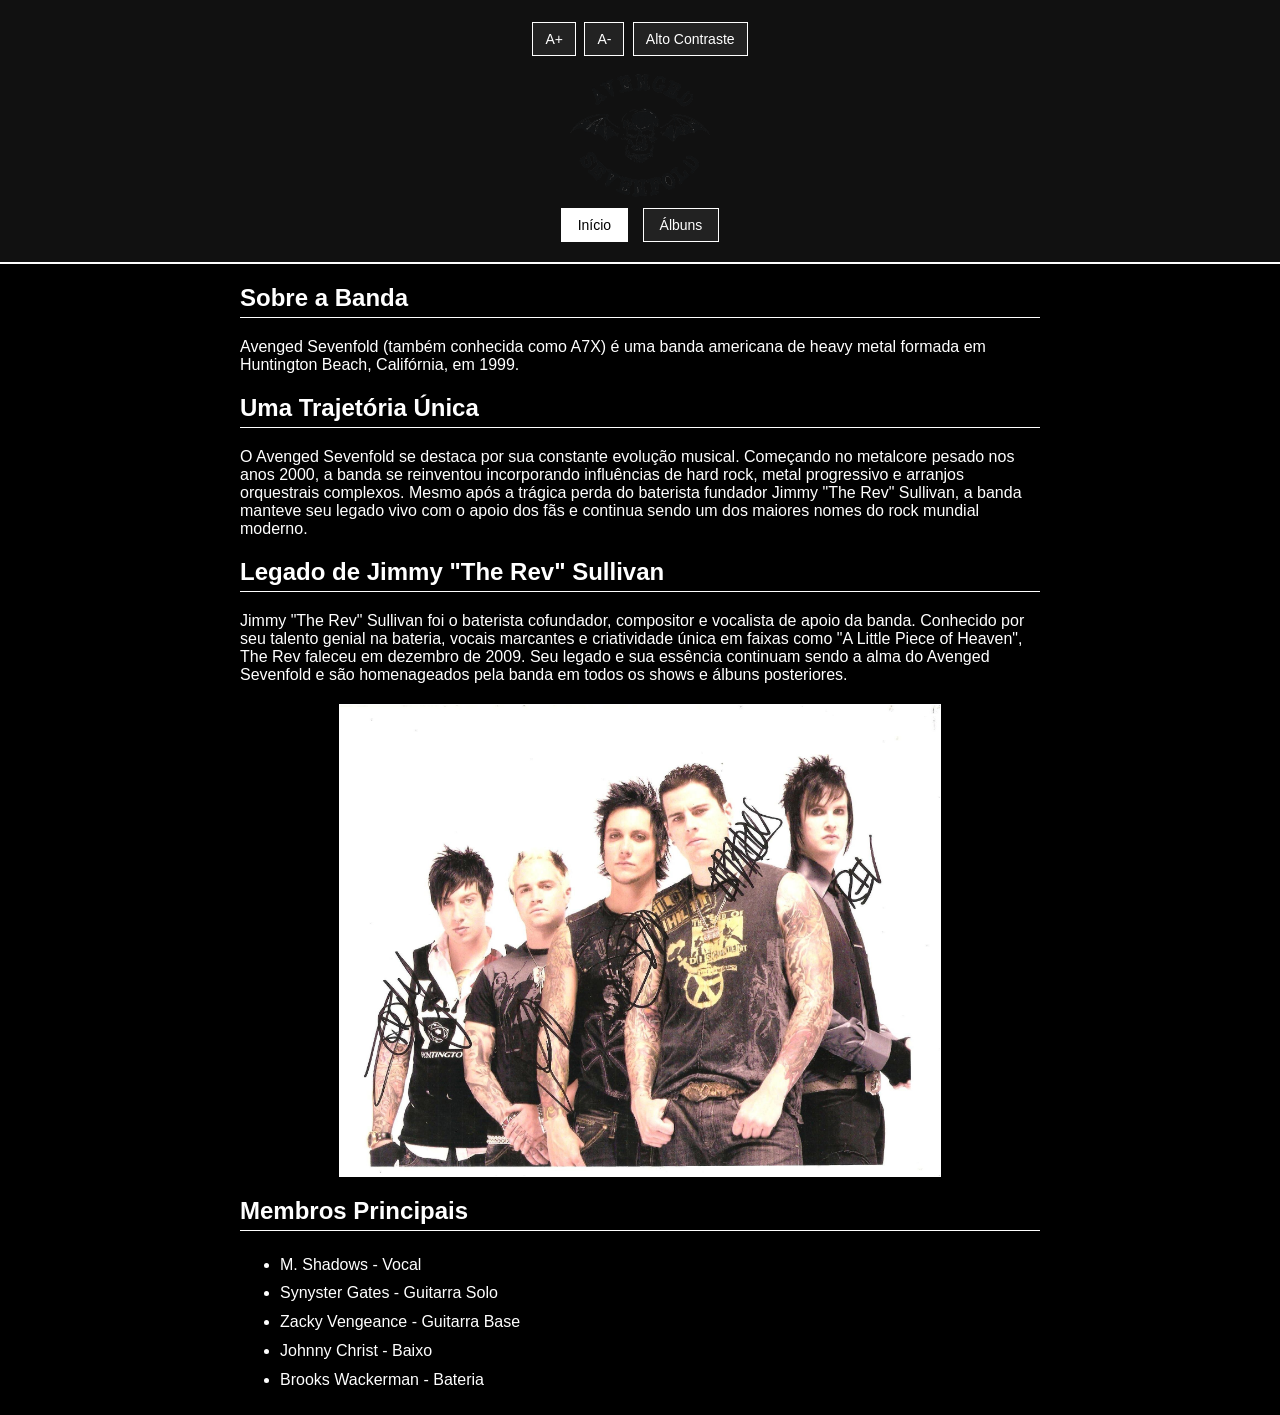
<file: index.html>
<!DOCTYPE html>
<html lang="pt-BR">
<head>
  <meta charset="UTF-8">
  <title>Avenged Sevenfold</title>
  <style>
    body {
      font-family: Arial, sans-serif;
      background-color: #000000;
      color: #ffffff;
      margin: 0;
      padding: 0;
      font-size: 16px;
    }

    body.alto-contraste {
      background-color: #ffffff !important;
      color: #000000 !important;
    }

    header {
      background-color: #111111;
      padding: 20px;
      text-align: center;
      border-bottom: 2px solid #ffffff;
    }

    body.alto-contraste header {
      background-color: #eeeeee !important;
      border-bottom: 2px solid #000000 !important;
    }

    .acessibilidade {
      margin-bottom: 15px;
    }

    .acessibilidade button {
      background-color: #222222;
      color: #ffffff;
      border: 1px solid #ffffff;
      padding: 8px 12px;
      margin: 2px;
      cursor: pointer;
      font-size: 14px;
    }

    body.alto-contraste .acessibilidade button {
      background-color: #ffffff !important;
      color: #000000 !important;
      border: 2px solid #000000 !important;
    }

    .logo-img {
      max-width: 200px;
      height: auto;
      display: block;
      margin: 0 auto 10px auto;
    }

    input[type="radio"] {
      display: none;
    }

    .menu-btn {
      background-color: #222222;
      color: #ffffff;
      border: 1px solid #ffffff;
      padding: 8px 16px;
      margin: 0 5px;
      cursor: pointer;
      font-size: 14px;
      display: inline-block;
    }

    body.alto-contraste .menu-btn {
      background-color: #ffffff !important;
      color: #000000 !important;
      border: 2px solid #000000 !important;
    }

    #aba-inicio:checked ~ header label[for="aba-inicio"],
    #aba-albuns:checked ~ header label[for="aba-albuns"] {
      background-color: #ffffff;
      color: #000000;
    }

    body.alto-contraste #aba-inicio:checked ~ header label[for="aba-inicio"],
    body.alto-contraste #aba-albuns:checked ~ header label[for="aba-albuns"] {
      background-color: #000000 !important;
      color: #ffffff !important;
    }

    main {
      max-width: 800px;
      margin: 20px auto;
      padding: 0 20px;
    }

    .pagina {
      display: none;
    }

    #aba-inicio:checked ~ main #conteudo-inicio {
      display: block;
    }

    #aba-albuns:checked ~ main #conteudo-albuns {
      display: block;
    }

    h2 {
      border-bottom: 1px solid #ffffff;
      padding-bottom: 5px;
    }

    body.alto-contraste h2 {
      border-bottom: 1px solid #000000 !important;
    }

    .foto-banda {
      width: 100%;
      max-width: 600px;
      display: block;
      margin: 20px auto;
      border: 1px solid #ffffff;
    }

    body.alto-contraste .foto-banda {
      border: 1px solid #000000 !important;
    }

    ul {
      line-height: 1.8;
    }

    .album {
      background-color: #111111;
      padding: 15px;
      margin-bottom: 15px;
      border-left: 4px solid #ffffff;
    }

    body.alto-contraste .album {
      background-color: #e0e0e0 !important;
      color: #000000 !important;
      border-left: 4px solid #000000 !important;
    }

    body.alto-contraste .album h3 {
      color: #000000 !important;
    }

    .album h3 {
      margin-top: 0;
    }
  </style>
</head>
<body>

  <input type="radio" id="aba-inicio" name="navegacao" checked>
  <input type="radio" id="aba-albuns" name="navegacao">

  <header>
    <div class="acessibilidade">
      <button onclick="mudarFonte(2)">A+</button>
      <button onclick="mudarFonte(-2)">A-</button>
      <button onclick="alternarContraste()">Alto Contraste</button>
    </div>
    
    <img src="avenged.png" alt="Logo Avenged Sevenfold" class="logo-img">

    <nav>
      <label for="aba-inicio" class="menu-btn">Início</label>
      <label for="aba-albuns" class="menu-btn">Álbuns</label>
    </nav>
  </header>

  <main>
    <div id="conteudo-inicio" class="pagina">
      <h2>Sobre a Banda</h2>
      <p>Avenged Sevenfold (também conhecida como A7X) é uma banda americana de heavy metal formada em Huntington Beach, Califórnia, em 1999.</p>

      <h2>Uma Trajetória Única</h2>
      <p>O Avenged Sevenfold se destaca por sua constante evolução musical. Começando no metalcore pesado nos anos 2000, a banda se reinventou incorporando influências de hard rock, metal progressivo e arranjos orquestrais complexos. Mesmo após a trágica perda do baterista fundador Jimmy "The Rev" Sullivan, a banda manteve seu legado vivo com o apoio dos fãs e continua sendo um dos maiores nomes do rock mundial moderno.</p>

      <h2>Legado de Jimmy "The Rev" Sullivan</h2>
      <p>Jimmy "The Rev" Sullivan foi o baterista cofundador, compositor e vocalista de apoio da banda. Conhecido por seu talento genial na bateria, vocais marcantes e criatividade única em faixas como "A Little Piece of Heaven", The Rev faleceu em dezembro de 2009. Seu legado e sua essência continuam sendo a alma do Avenged Sevenfold e são homenageados pela banda em todos os shows e álbuns posteriores.</p>

      <img src="ave.jpg" alt="Integrantes do Avenged Sevenfold" class="foto-banda">

      <h2>Membros Principais</h2>
      <ul>
        <li>M. Shadows - Vocal</li>
        <li>Synyster Gates - Guitarra Solo</li>
        <li>Zacky Vengeance - Guitarra Base</li>
        <li>Johnny Christ - Baixo</li>
        <li>Brooks Wackerman - Bateria</li>
      </ul>
    </div>

    <div id="conteudo-albuns" class="pagina">
      <h2>Discografia Principal</h2>
      
      <div class="album">
        <h3>City of Evil (2005)</h3>
        <p>Álbum que consagrou a banda mundialmente, com sucessos como Bat Country e Seize the Day.</p>
      </div>

      <div class="album">
        <h3>Avenged Sevenfold (2007)</h3>
        <p>Álbum homônimo auto-produzido, trazendo faixas marcantes como Afterlife e A Little Piece of Heaven.</p>
      </div>

      <div class="album">
        <h3>Nightmare (2010)</h3>
        <p>Álbum gravado em homenagem ao falecido baterista The Rev, com participação de Mike Portnoy.</p>
      </div>

      <div class="album">
        <h3>Hail to the King (2013)</h3>
        <p>Álbum com sonoridade inspirada no heavy metal clássico dos anos 80.</p>
      </div>
    </div>
  </main>

  <script>
    var tamanhoFonte = 16;
    function mudarFonte(delta) {
      tamanhoFonte += delta;
      if (tamanhoFonte < 12) tamanhoFonte = 12;
      if (tamanhoFonte > 26) tamanhoFonte = 26;
      document.body.style.fontSize = tamanhoFonte + 'px';
    }

    function alternarContraste() {
      document.body.classList.toggle('alto-contraste');
    }
  </script>

</body>
</html>
</file>
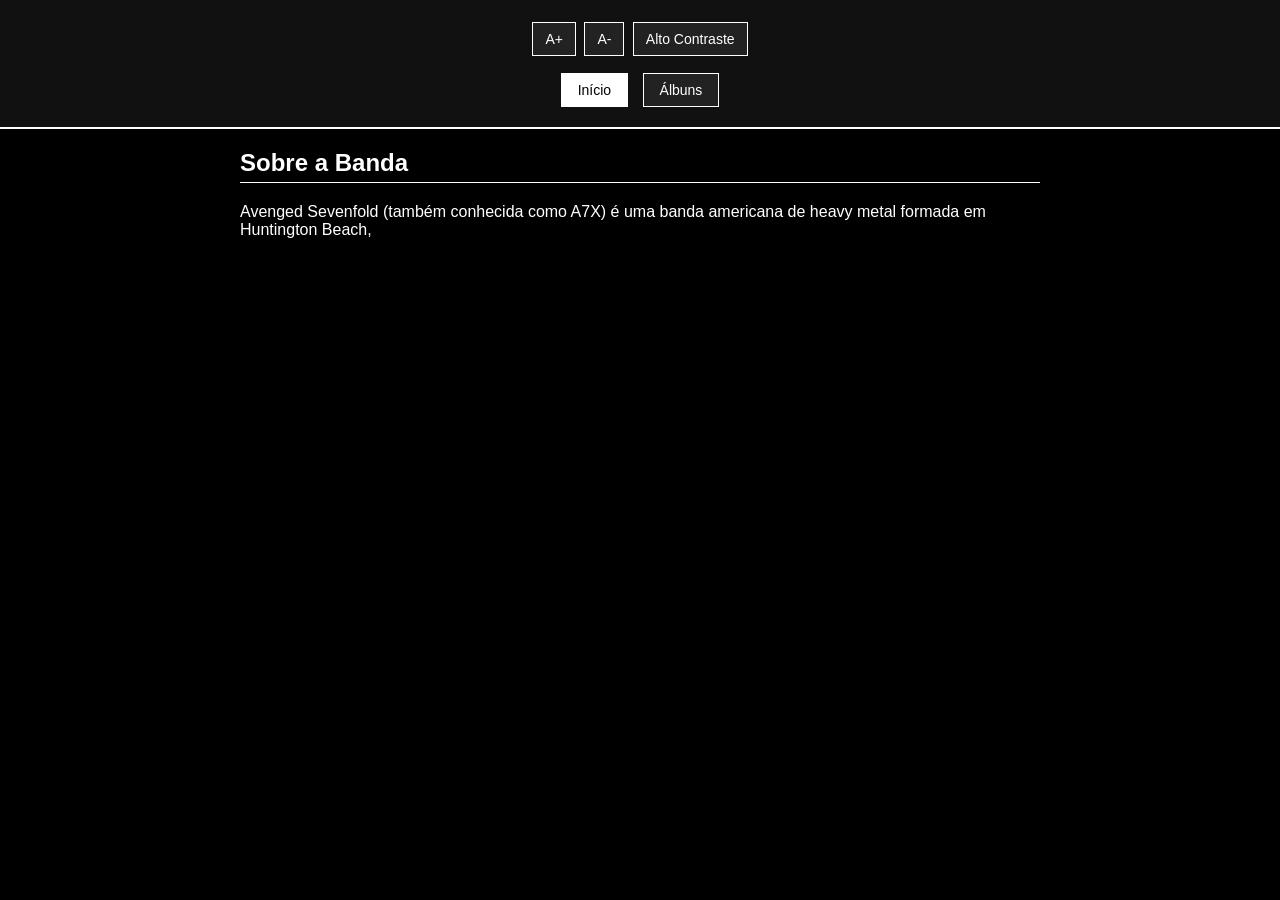
<file: album.html>
<!DOCTYPE html>
<html lang="pt-BR">
<head>
  <meta charset="UTF-8">
  <title>Avenged Sevenfold</title>
  <style>
    body {
      font-family: Arial, sans-serif;
      background-color: #000000;
      color: #ffffff;
      margin: 0;
      padding: 0;
      font-size: 16px;
    }

    body.alto-contraste {
      background-color: #ffffff !important;
      color: #000000 !important;
    }

    header {
      background-color: #111111;
      padding: 20px;
      text-align: center;
      border-bottom: 2px solid #ffffff;
    }

    body.alto-contraste header {
      background-color: #eeeeee !important;
      border-bottom: 2px solid #000000 !important;
    }

    .acessibilidade {
      margin-bottom: 15px;
    }

    .acessibilidade button {
      background-color: #222222;
      color: #ffffff;
      border: 1px solid #ffffff;
      padding: 8px 12px;
      margin: 2px;
      cursor: pointer;
      font-size: 14px;
    }

    body.alto-contraste .acessibilidade button {
      background-color: #ffffff !important;
      color: #000000 !important;
      border: 2px solid #000000 !important;
    }

    input[type="radio"] {
      display: none;
    }

    .menu-btn {
      background-color: #222222;
      color: #ffffff;
      border: 1px solid #ffffff;
      padding: 8px 16px;
      margin: 0 5px;
      cursor: pointer;
      font-size: 14px;
      display: inline-block;
    }

    body.alto-contraste .menu-btn {
      background-color: #ffffff !important;
      color: #000000 !important;
      border: 2px solid #000000 !important;
    }

    #aba-inicio:checked ~ header label[for="aba-inicio"],
    #aba-albuns:checked ~ header label[for="aba-albuns"] {
      background-color: #ffffff;
      color: #000000;
    }

    body.alto-contraste #aba-inicio:checked ~ header label[for="aba-inicio"],
    body.alto-contraste #aba-albuns:checked ~ header label[for="aba-albuns"] {
      background-color: #000000 !important;
      color: #ffffff !important;
    }

    main {
      max-width: 800px;
      margin: 20px auto;
      padding: 0 20px;
    }

    .pagina {
      display: none;
    }

    #aba-inicio:checked ~ main #conteudo-inicio {
      display: block;
    }

    #aba-albuns:checked ~ main #conteudo-albuns {
      display: block;
    }

    h2 {
      border-bottom: 1px solid #ffffff;
      padding-bottom: 5px;
    }

    body.alto-contraste h2 {
      border-bottom: 1px solid #000000 !important;
    }

    .foto-banda {
      width: 100%;
      max-width: 600px;
      display: block;
      margin: 20px auto;
      border: 1px solid #ffffff;
    }

    body.alto-contraste .foto-banda {
      border: 1px solid #000000 !important;
    }

    ul {
      line-height: 1.8;
    }

    .album {
      background-color: #111111;
      padding: 15px;
      margin-bottom: 15px;
      border-left: 4px solid #ffffff;
    }

    body.alto-contraste .album {
      background-color: #e0e0e0 !important;
      color: #000000 !important;
      border-left: 4px solid #000000 !important;
    }

    body.alto-contraste .album h3 {
      color: #000000 !important;
    }

    .album h3 {
      margin-top: 0;
    }
  </style>
</head>
<body>

  <input type="radio" id="aba-inicio" name="navegacao" checked>
  <input type="radio" id="aba-albuns" name="navegacao">

  <header>
    <div class="acessibilidade">
      <button onclick="mudarFonte(2)">A+</button>
      <button onclick="mudarFonte(-2)">A-</button>
      <button onclick="alternarContraste()">Alto Contraste</button>
    </div>
    
    <nav>
      <label for="aba-inicio" class="menu-btn">Início</label>
      <label for="aba-albuns" class="menu-btn">Álbuns</label>
    </nav>
  </header>

  <main>
    <div id="conteudo-inicio" class="pagina">
      <h2>Sobre a Banda</h2>
      <p>Avenged Sevenfold (também conhecida como A7X) é uma banda americana de heavy metal formada em Huntington Beach,
</file>
